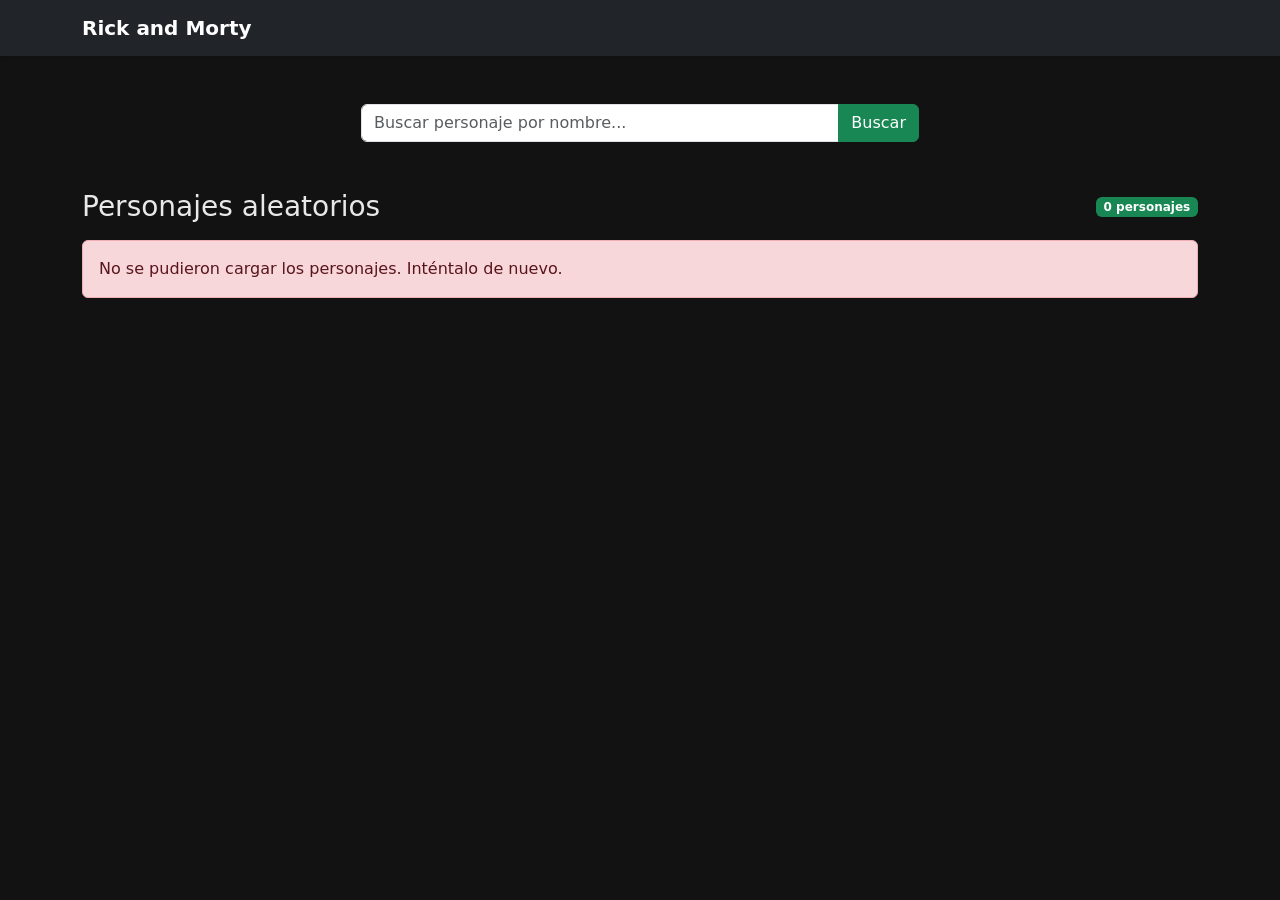
<file: index.html>
<!doctype html>
<html lang="es">
  <head>
    <meta charset="UTF-8" />
    <meta name="viewport" content="width=device-width, initial-scale=1.0" />
    <title>Rick and Morty Characters</title>
    <link
      href="https://cdn.jsdelivr.net/npm/bootstrap@5.3.3/dist/css/bootstrap.min.css"
      rel="stylesheet"
      integrity="sha384-QWTKZyjpPEjISv5WaRU9OFeRpok6YctnYmDr5pNlyT2bRjXh0JMhjY6hW+ALEwIH"
      crossorigin="anonymous"
    />
    <link rel="stylesheet" href="./css/styles.css" />
  </head>

  <body>
    <nav class="navbar navbar-dark bg-dark shadow-sm">
      <div class="container">
        <a class="navbar-brand fw-bold" href="./">Rick and Morty</a>
      </div>
    </nav>

    <main class="container py-5">
      <header class="text-center mb-5">
        <form id="search-form" class="mb-5 col-md-8 col-lg-6 mx-auto">
          <div class="input-group">
            <input
              id="search-input"
              type="search"
              class="form-control"
              placeholder="Buscar personaje por nombre..."
              aria-label="Buscar personaje por nombre"
            />
            <button class="btn btn-success" type="submit">Buscar</button>
          </div>
        </form>
        <button id="clear-search" class="btn btn-sm btn-outline-light d-none">
          Ver todos los personajes
        </button>
      </header>

      <section aria-labelledby="characters-title">
        <div class="d-flex justify-content-between align-items-center mb-3">
          <h2 id="characters-title" class="h3 mb-0">Personajes aleatorios</h2>
          <span id="characters-count" class="badge text-bg-success"
            >0 personajes</span
          >
        </div>

        <div id="characters-loading" class="text-center py-5" role="status">
          <div class="spinner-border text-success" aria-hidden="true"></div>
          <p class="text-body-light mt-3 mb-0">Cargando personajes...</p>
        </div>

        <div
          id="characters-error"
          class="alert alert-danger d-none"
          role="alert"
        >
          No se pudieron cargar los personajes. Inténtalo de nuevo.
        </div>

        <div
          id="characters-list"
          class="row row-cols-1 row-cols-sm-2 row-cols-lg-4 g-4"
        >
          <!-- Las tarjetas de personajes se insertarán aquí desde app.js. -->
        </div>
      </section>
    </main>

    <script type="module" src="./js/app.js"></script>
  </body>
</html>
</file>
<file: css/styles.css>
:root {
  --rm-green: #97ce4c;
  --rm-green-dark: #6b9b2f;
  --bs-success: #147b4b;
  --rm-purple: #44281d;
  --rm-bg: #0f0f0f;
  --status-alive: #97ce4c;
  --status-dead: #e74c3c;
  --status-unknown: #95a5a6;
}

body {
  background-color: #121212;
  color: #e8e8e8;
  min-height: 100vh;
}

.card {
  background-color: #1e1e1e;
  border: 1px solid #f8f4f4;
  transition: transform 0.2s ease, box-shadow 0.2s ease, border-color 0.2s ease;
  overflow: hidden;
}

.card-title {
  color: var(--rm-green-dark);
  font-size: 1rem;
}

.card:hover {
  transform: translateY(-6px);
  box-shadow: 0 12px 24px rgba(151, 206, 76, 0.15);
  border-color: var(--rm-green);
}

.status-badge {
  display: inline-block;
  padding: 0.2rem 0.6rem;
  border-radius: 999px;
  font-size: 0.75rem;
  font-weight: 600;
  text-transform: capitalize;
}

.status-alive {
  background-color: rgba(151, 206, 76, 0.2);
  color: var(--status-alive);
  border: 1px solid var(--status-alive);
}

.status-dead {
  background-color: rgba(231, 76, 60, 0.2);
  color: var(--status-dead);
  border: 1px solid var(--status-dead);
}

.status-unknown {
  background-color: rgba(149, 165, 166, 0.2);
  color: var(--status-unknown);
  border: 1px solid var(--status-unknown);
}

#clear-search {
    border-radius: 0.375rem;
    border: 1px solid rgba(25, 135, 84, 0.3); 
    padding-top: 0.375rem; 
    padding-bottom: 0.375rem;
    padding-left: 0.75rem;
    padding-right: 0.75rem;
    color: var(--bs-success);
    transition-property: color, background-color, border-color, text-decoration-color, fill, stroke;
    transition-timing-function: cubic-bezier(0.4, 0, 0.2, 1);
    transition-duration: 150ms;
}

#clear-search:hover {
  border-color: var(--bs-success);
  background-color: rgba(25, 135, 84, 0.1); 
  transform: translateY(-2px);
  box-shadow: 0 4px 12px rgba(25, 135, 84, 0.4); 
}
</file>
